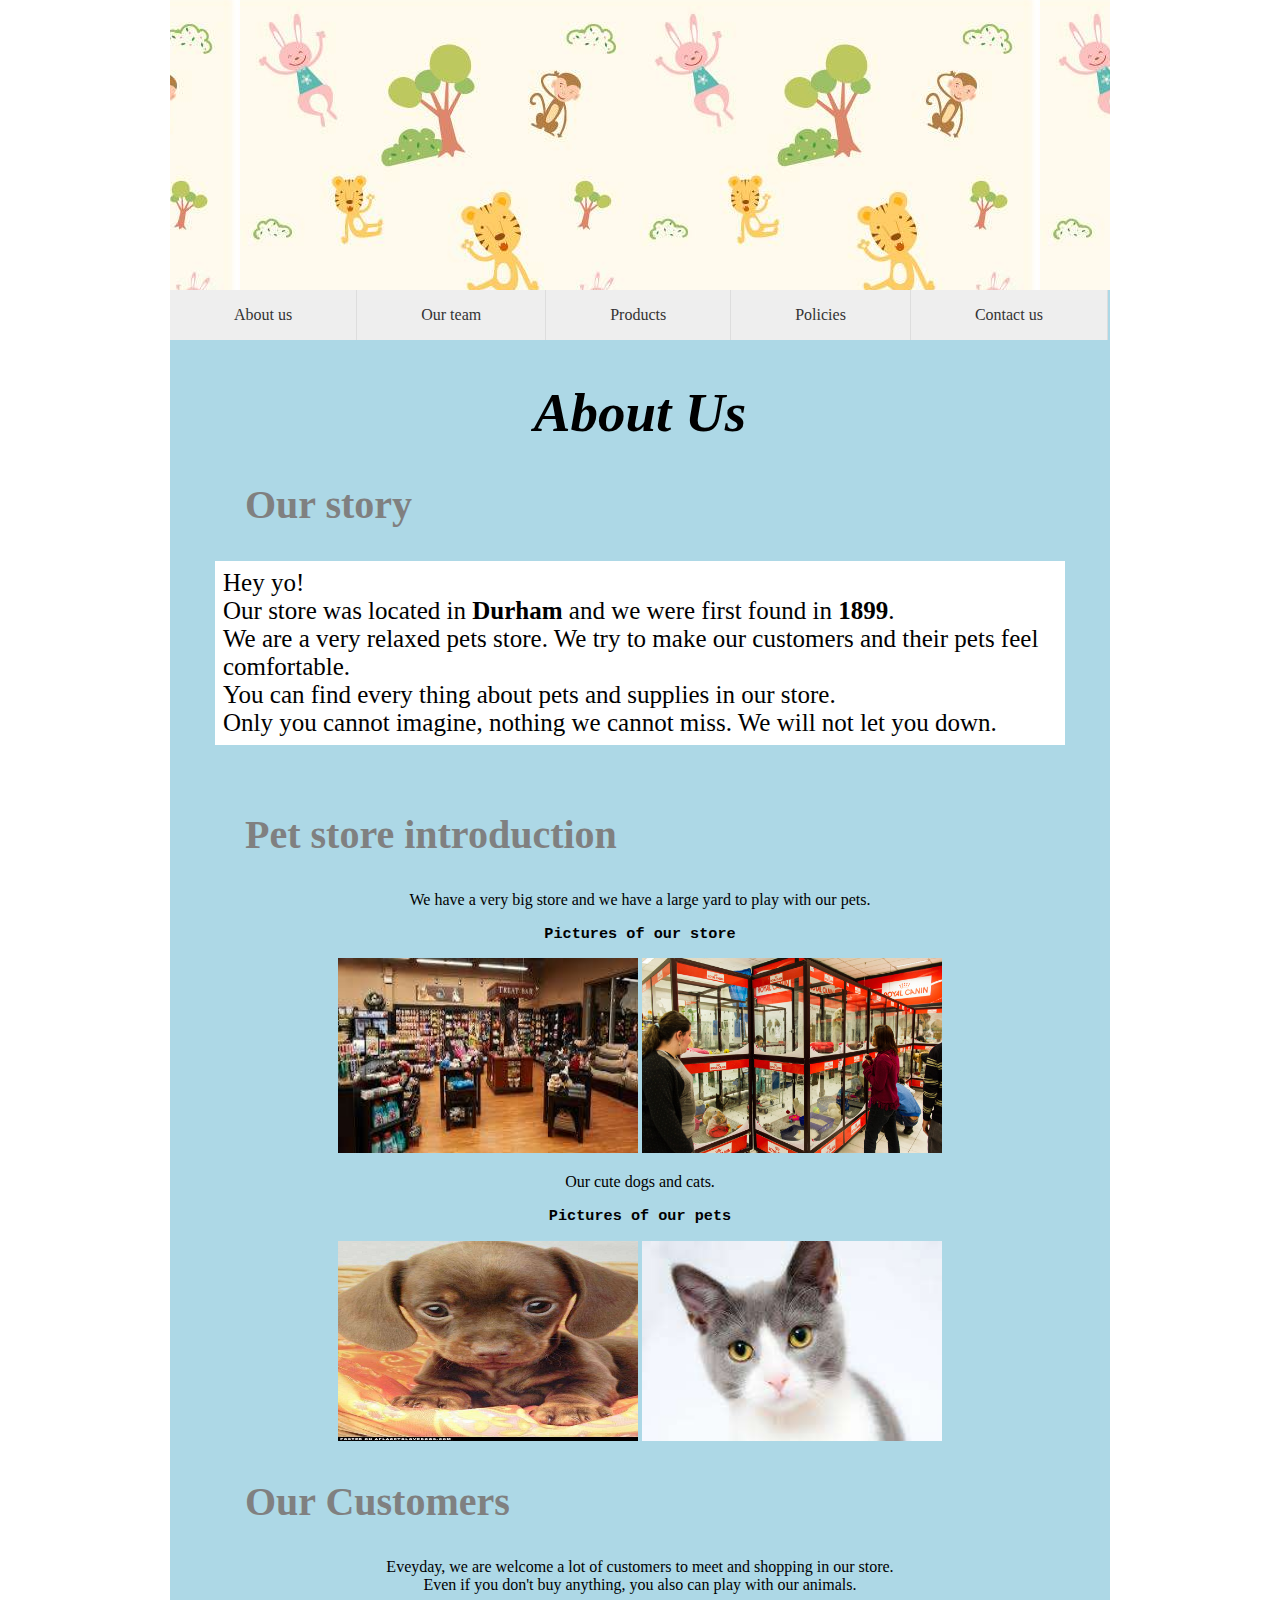
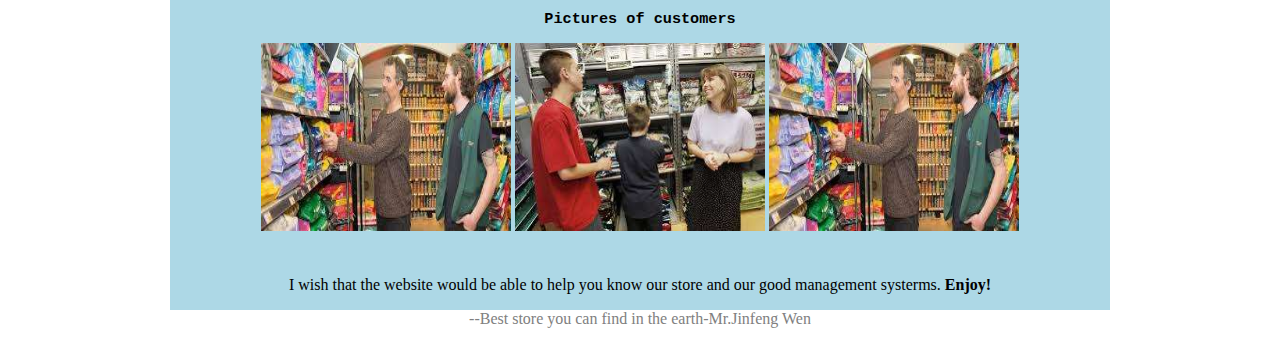
<file: index.html>
<!DOCTYPE html>
<html lang="en-US">
<head>
    <title>Durham House of Pets </title>
    <link href="style.css" rel="stylesheet" type="text/css"/>
    <meta charset="UTF-8">
    <meta name="description" content="Introduction Letter">
    <meta name="keywords" content="UNH,Junior student">
</head>
<body>
    <div id="wrap">
        <!-- Banner -->
        <div id="banner">
        </div>
        <!-- Navigation -->
        <nav id= "navigation">
            <ul>
                <li><a href ="index.html">About us</a></li>
                <li><a href = "employees.html">Our team</a></li>
                <li><a href = "products.html">Products</a></li>
                <li><a href = "policies.html">Policies</a></li>
                <li><a href = "contact_us.html">Contact us</a></li>
            </ul>   
        </nav>
        <!-- End Navigation. -->
        <div id="content">
            <br><br><br>
            <h1><i>About Us</i></h1>
            <h2>Our story</h2>
            <article id="post">
                Hey yo!<br>       
                Our store was located in <b>Durham</b> and we were first found in <b>1899</b>. <br>We are a very relaxed pets store. We try to make our customers and their pets feel comfortable.
                <br>You can find every thing about pets and supplies in our store. 
                <br>Only you cannot imagine, nothing we cannot miss. We will not let you down.
            </article><br>
            <h2>Pet store introduction</h2>
                <p>We have a very big store and we have a large yard to play with our pets.</p>
                <h3>Pictures of our store</h3>
                    <!-- image -->
                    <section id="image">
                            <img src="store.jpg" alt ="our store" Width = "300" height= "195">
                            <img src ="store1.jpg" alt ="our store" Width = "300" height= "195">
                    </section>
                <p>Our cute dogs and cats.</p>
                <h3>Pictures of our pets</h3>
                    <!--images -->                   
                    <section id ="image">
                         <img src ="puppy.jpg" alt ="pet" Width ="300" height ="200" alt="puppy">
                         <img src ="cat.jpg" alt="pet" Width ="300" height ="200" alt="cat">
                    </section>
                <h2>Our Customers</h2>
                <p>Eveyday, we are welcome a lot of customers to meet and shopping in our store. <br>Even if you don't buy anything, you also can play with our animals.</p>
                <h3>Pictures of customers</h3>
                    <section id="image">
                        <img src="cus.jpg" alt="customers" width="250" height="188">
                        <img src="cus2.jpg" alt="customers" width="250" height="188">
                        <img src="cus3.jpg" alt="customers" width="250" height="188">
                    </section>
        </div><!-- End of content -->       
            <p>I wish that the website would be able to help you know our store and our good management systerms. <b>Enjoy!</b></p>
            <!-- Footer -->
            <footer id="footer">
                <p> --Best store you can find in the earth-Mr.Jinfeng Wen</p>
            </footer>
    </div><!-- End of wrap -->
</body>
</html>
</file>
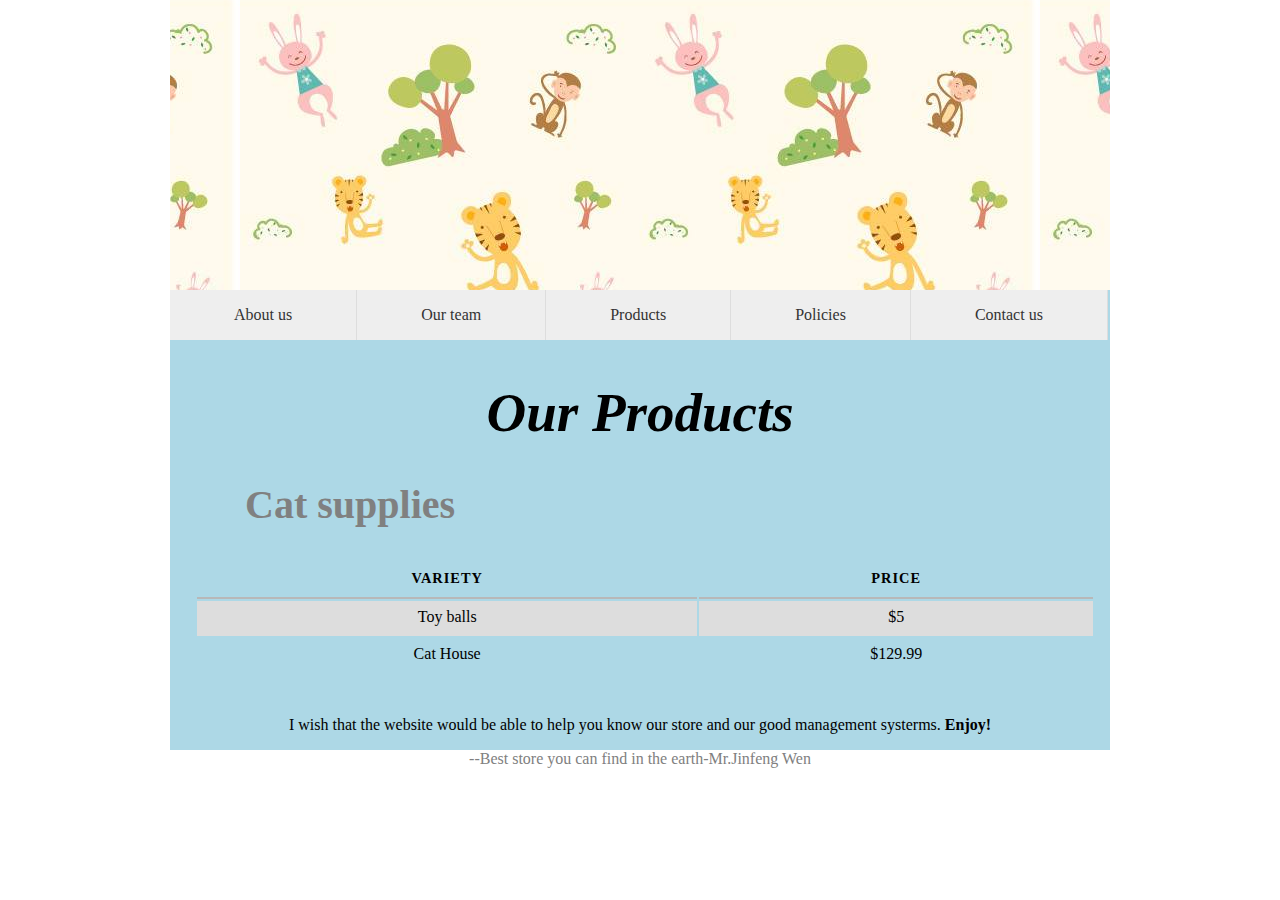
<file: catsupplies.html>
<!DOCTYPE html>
<html lang="en-US">
<head>
    <title>Durham House of Pets - Products</title>
    <link href="style.css" rel="stylesheet" type="text/css"/>
    <meta charset="UTF-8">
    <meta name="description" content="Introduction Letter">
    <meta name="keywords" content="UNH,Junior student">
</head>
<body>
    <div id="wrap">
        <!-- Banner -->
        <div id="banner">
        </div>
        <!-- Navigation -->
        <nav id= "navigation">
            <ul>
                <li><a href ="index.html">About us</a></li>
                <li><a href = "employees.html">Our team</a></li>
                <li><a href = "products.html">Products</a></li>
                <li><a href = "policies.html">Policies</a></li>
                <li><a href = "contact_us.html">Contact us</a></li>
            </ul>   
        </nav>
        <!-- End Navigation. -->
        <div id="content">
            <br><br><br>
            <h1><i>Our Products</i></h1>
             <h2>Cat supplies</h2>
             <!-- Table -->
                <table>
                    <tr>
                        <th>Variety</th>
                        <th>Price</th>
                    </tr>
                    <tr>
                        <td>Toy balls</td>
                        <td>$5</td>
                    </tr>
                    <tr>
                        <td>Cat House</td>
                        <td>$129.99</td>
                    </tr>
                </table>
            
        </div><!-- End of content -->       
            <p>I wish that the website would be able to help you know our store and our good management systerms. <b>Enjoy!</b></p>
            <!-- Footer -->
            <footer id="footer">
                <p> --Best store you can find in the earth-Mr.Jinfeng Wen</p>
            </footer>
    </div><!-- End of wrap -->
</body>
</html>
</file>
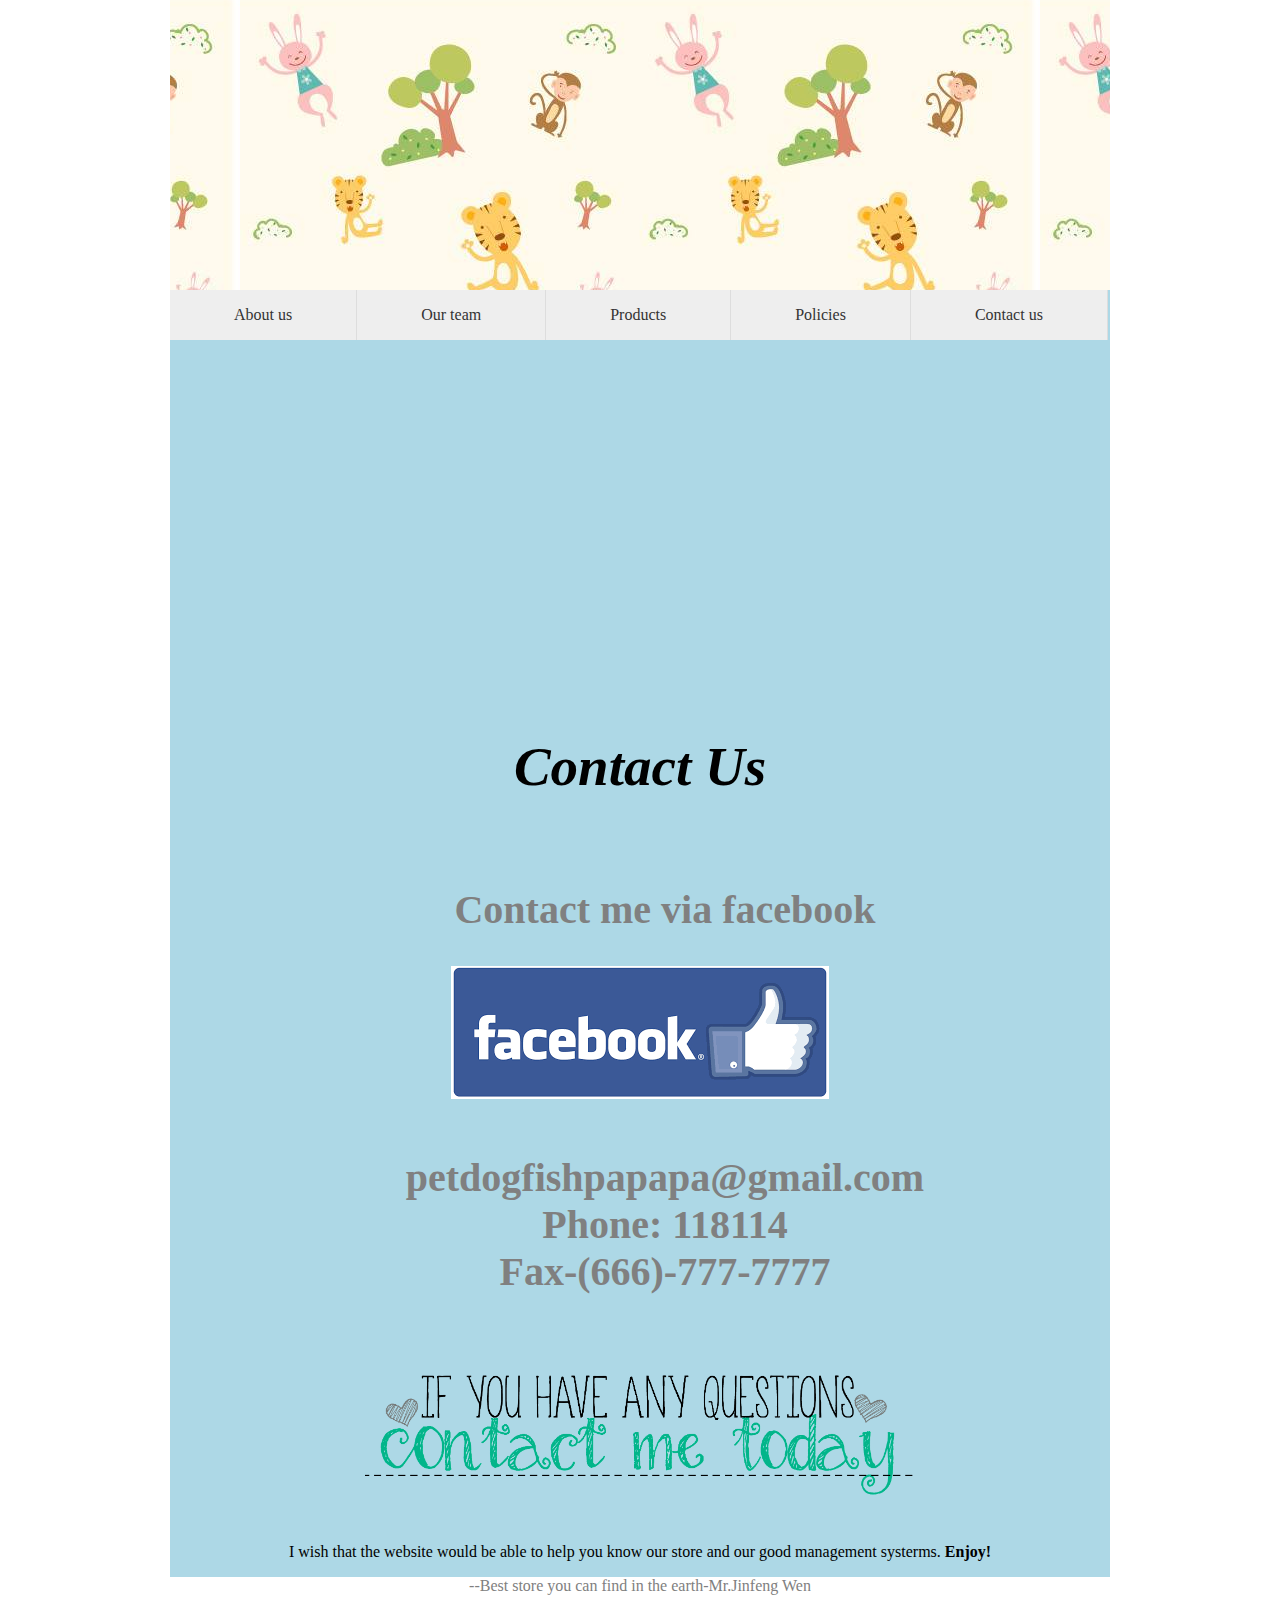
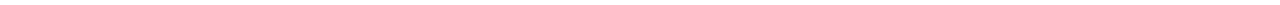
<file: contact_us.html>
<!DOCTYPE html>
<html lang="en-US">
<head>
    <title>Durham House of Pets - Contact Information</title>
    <link href="style.css" rel="stylesheet" type="text/css"/>
    <meta charset="UTF-8">
    <meta name="description" content="Introduction Letter">
    <meta name="keywords" content="UNH,Junior student">
</head>
<body>
    <div id="wrap">
        <!-- Banner -->
        <div id="banner">
        </div>
        <!-- Navigation -->
        <nav id= "navigation">
            <ul>
                <li><a href ="index.html">About us</a></li>
                <li><a href = "employees.html">Our team</a></li>
                <li><a href = "products.html">Products</a></li>
                <li><a href = "policies.html">Policies</a></li>
                <li><a href = "contact_us.html">Contact us</a></li>
            </ul>   
        </nav>
        <!-- End Navigation. --><iframe src="https://www.google.com/maps/embed?pb=!1m18!1m12!1m3!1d2911.5754494609755!2d-70.9323855845688!3d43.134444079142455!2m3!1f0!2f0!3f0!3m2!1i1024!2i768!4f13.1!3m3!1m2!1s0x89e2939631c10309%3A0x6c52c779515fb679!2s83+Main+St%2C+Durham%2C+NH+03824!5e0!3m2!1szh-CN!2sus!4v1498222300610" width="400" height="300" frameborder="0" style="border:0" allowfullscreen></iframe>
        <div id="content">
            <br><br><br>
            <h1><i>Contact Us</i></h1>
            <!-- Link to Social Media -->
            <section id="image">
                <br><h2>Contact me via facebook</h2>
                <a href="https://https://www.facebook.com/jinfeng.wen.39" target="_blank">
                    <img src="facebook.png" alt="Connect on Facebook" ></a>
                <br><br>
                <h2>petdogfishpapapa@gmail.com<br>Phone: 118114<br>Fax-(666)-777-7777</h2>
                <br><img src="hear.png" alt="Hope to Hear from You" width="550">
            </section>
        </div><!-- End of content -->       
            <p>I wish that the website would be able to help you know our store and our good management systerms. <b>Enjoy!</b></p>
            <!-- Footer -->
            <footer id="footer">
                <p> --Best store you can find in the earth-Mr.Jinfeng Wen</p>
            </footer>
    </div><!-- End of wrap -->
</body>
</html>
</file>
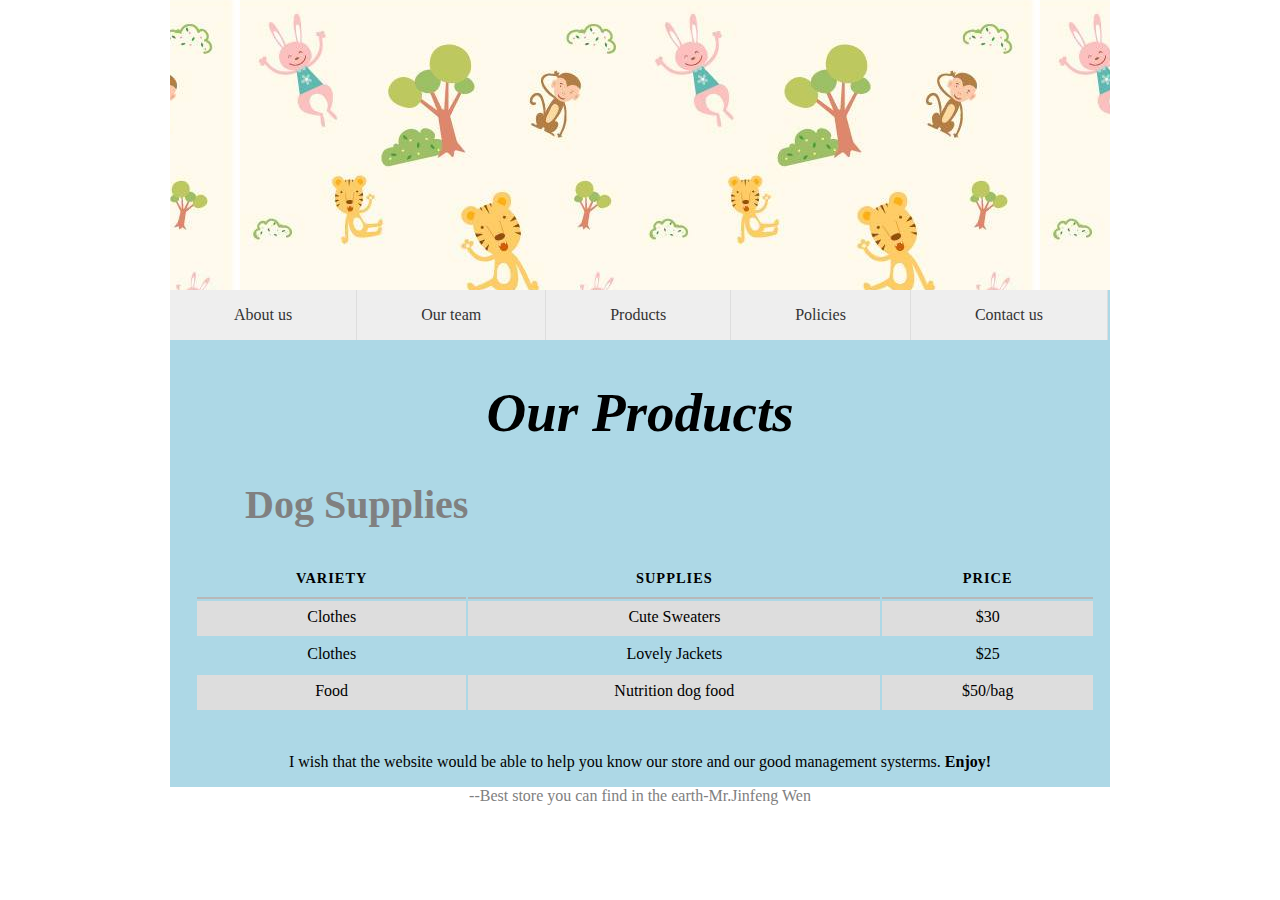
<file: dogsupplies.html>
<!DOCTYPE html>
<html lang="en-US">
<head>
    <title>Durham House of Pets - Products</title>
    <link href="style.css" rel="stylesheet" type="text/css"/>
    <meta charset="UTF-8">
    <meta name="description" content="Introduction Letter">
    <meta name="keywords" content="UNH,Junior student">
</head>
<body>
    <div id="wrap">
        <!-- Banner -->
        <div id="banner">
        </div>
        <!-- Navigation -->
        <nav id= "navigation">
            <ul>
                <li><a href ="index.html">About us</a></li>
                <li><a href = "employees.html">Our team</a></li>
                <li><a href = "products.html">Products</a></li>
                <li><a href = "policies.html">Policies</a></li>
                <li><a href = "contact_us.html">Contact us</a></li>
            </ul>   
        </nav>
        <!-- End Navigation. -->
        <div id="content">
            <br><br><br>
            <h1><i>Our Products</i></h1>
            <h2>Dog Supplies</h2>
            <!-- Table -->
                <table>
                    <tr>
                        <th>Variety</th>
                        <th>Supplies</th>
                        <th>Price</th>
                    </tr>
                    <tr>
                        <td>Clothes</td>
                        <td>Cute Sweaters</td>
                        <td>$30</td>
                    </tr>
                    <tr>
                        <td>Clothes</td>
                        <td>Lovely Jackets</td>
                        <td>$25</td>
                    </tr>
                    <tr>
                        <td>Food</td>
                        <td>Nutrition dog food</td>
                        <td>$50/bag</td>
                    </tr>    
                </table>
             
        </div><!-- End of content -->       
            <p>I wish that the website would be able to help you know our store and our good management systerms. <b>Enjoy!</b></p>
            <!-- Footer -->
            <footer id="footer">
                <p> --Best store you can find in the earth-Mr.Jinfeng Wen</p>
            </footer>
    </div><!-- End of wrap -->
</body>
</html>
</file>
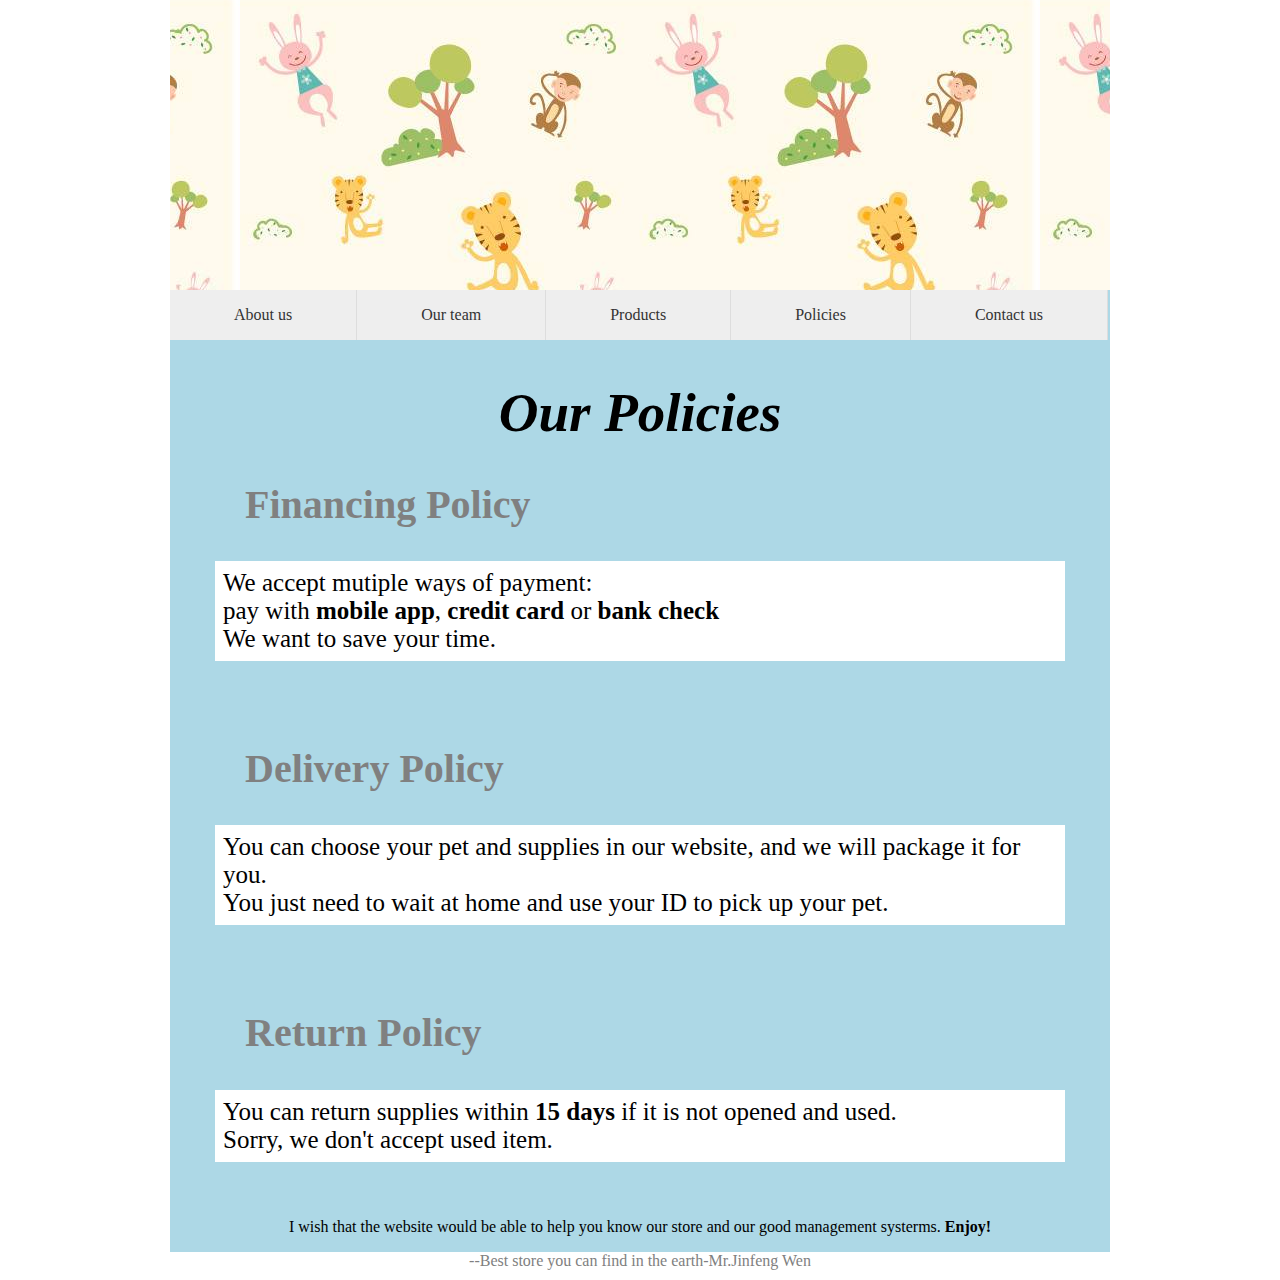
<file: policies.html>
<!DOCTYPE html>
<html lang="en-US">
<head>
    <title>Durham House of Pets - Policies</title>
    <link href="style.css" rel="stylesheet" type="text/css"/>
    <meta charset="UTF-8">
    <meta name="description" content="Introduction Letter">
    <meta name="keywords" content="UNH,Junior student">
</head>
<body>
    <div id="wrap">
        <!-- Banner -->
        <div id="banner">
        </div>
        <!-- Navigation -->
        <nav id= "navigation">
            <ul>
                <li><a href ="index.html">About us</a></li>
                <li><a href = "employees.html">Our team</a></li>
                <li><a href = "products.html">Products</a></li>
                <li><a href = "policies.html">Policies</a></li>
                <li><a href = "contact_us.html">Contact us</a></li>
            </ul>   
        </nav>
        <!-- End Navigation. -->
        <div id="content">
            <br><br><br>
            <h1><i>Our Policies</i></h1>
            <h2>Financing Policy</h2>
            <article id="post">
                We accept mutiple ways of payment: <br>pay with <b>mobile app</b>, <b>credit card</b> or <b> bank check</b><br>We want to save your time.
            </article>
            <br><br><h2>Delivery Policy</h2>
            <article id="post">
                You can choose your pet and supplies in our website, and we will package it for you. <br>You just need to wait at home and use your ID to pick up your pet. 
            </article>
            <br><br><h2>Return Policy</h2>
            <article id="post">
                You can return supplies within <b>15 days</b> if it is not opened and used.
                <br>Sorry, we don't accept used item.
            </article>
            
            
        </div><!-- End of content -->       
            <p>I wish that the website would be able to help you know our store and our good management systerms. <b>Enjoy!</b></p>
            <!-- Footer -->
            <footer id="footer">
                <p> --Best store you can find in the earth-Mr.Jinfeng Wen</p>
            </footer>
    </div><!-- End of wrap -->
</body>
</html>
</file>
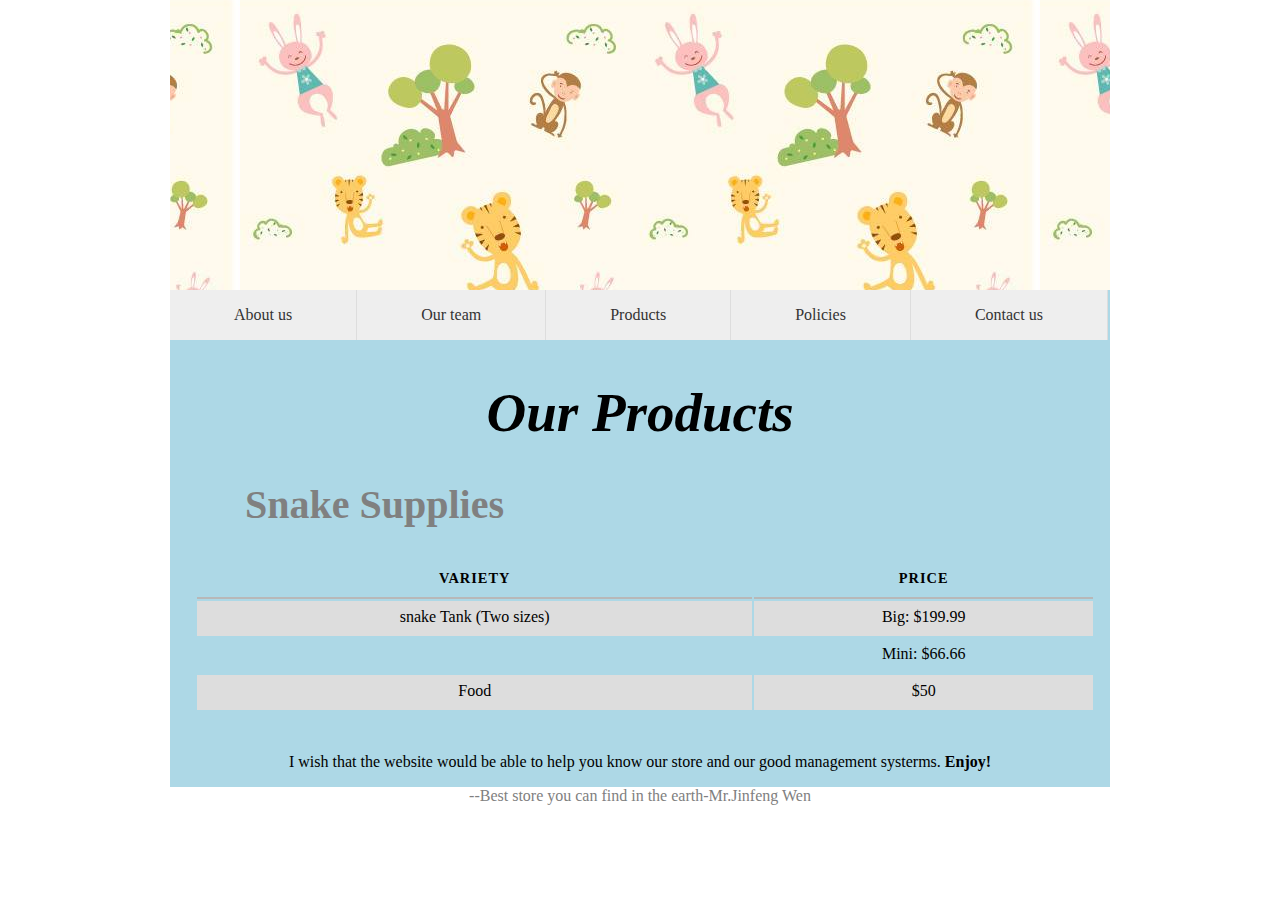
<file: snacksupplies.html>
<!DOCTYPE html>
<html lang="en-US">
<head>
    <title>Durham House of Pets - Products</title>
    <link href="style.css" rel="stylesheet" type="text/css"/>
    <meta charset="UTF-8">
    <meta name="description" content="Introduction Letter">
    <meta name="keywords" content="UNH,Junior student">
</head>
<body>
    <div id="wrap">
        <!-- Banner -->
        <div id="banner">
        </div>
        <!-- Navigation -->
        <nav id= "navigation">
            <ul>
                <li><a href ="index.html">About us</a></li>
                <li><a href = "employees.html">Our team</a></li>
                <li><a href = "products.html">Products</a></li>
                <li><a href = "policies.html">Policies</a></li>
                <li><a href = "contact_us.html">Contact us</a></li>
            </ul>   
        </nav>
        <!-- End Navigation. -->
        <div id="content">
            <br><br><br>
            <h1><i>Our Products</i></h1>
            <h2>Snake Supplies</h2>
            <!-- Table -->
                <table>
                    <tr>
                        <th>Variety</th>
                        <th>Price</th>
                    </tr>
                    <tr>
                        <td>snake Tank (Two sizes)</td>
                        <td>Big: $199.99</td>
                    </tr>
                    <tr>
                        <td></td>
                        <td>Mini: $66.66</td>
                    </tr>
                     <tr>
                        <td>Food</td>
                        <td>$50</td>
                    </tr>
                </table>         
        </div><!-- End of content -->       
            <p>I wish that the website would be able to help you know our store and our good management systerms. <b>Enjoy!</b></p>
            <!-- Footer -->
            <footer id="footer">
                <p> --Best store you can find in the earth-Mr.Jinfeng Wen</p>
            </footer>
    </div><!-- End of wrap -->
</body>
</html>
</file>
<file: style.css>
#navigation {
  background-color: #eee;
}
#navigation ul {
  margin: 0;
  padding: 0; 
}
#navigation li {
  border-right: 1px solid #ddd;
  display: block;
  float: left;
  margin: 0;
}
#navigation a {
  background-color: #eee;
  color: #333;
  display: block;
  padding: 1.0em 4.0em;
  text-decoration: none;
  transition: all .25s ease-in-out;
 }

#navigation a:hover {
  background-color: #ddd;
}
#content {
      padding: 0 25px 25px;
      min-height:100%;
      }
      
#wrap {
      height: 100%;
      margin-bottom:-10px;
      background-color: lightblue;
      width:940px;
      }
#banner {
    height: 300px;
    width: 940px;
    margin-top:-10px;
    background-image:url("banner.jpg");
    background-position:top;
    background-repeat: repeat;
        }
table {
        width: 900px;}
      th, td {
        padding: 7px 10px 10px 10px;
        text-align: center
        }
      th {
        text-transform: uppercase;
        letter-spacing: 1px;
        font-size: 90%;
        border-bottom: 2px solid #B8B8B8;
        text-align: center;}
      tr:nth-child(even) {
        background-color: #dddddd;
        text-align: center}
#image {
  text-align:center;
  
}
#post {
    border:3px grey;
    margin: 20px;margin-bottom:15px;padding:8px;
    font-size: 25px;
    background-color: white;
    font-family: TW CEN MT, Georgia;
    }
 
body {
        width:940px;
        margin: auto;
        background-size: cover;
        background-position: center;
        background-repeat: repeat;
        background-attachment: fixed;
      }

h1 {
       color:black;
       text-align: center;
       font-size: 55px
          }
h2 {
     color: #808080;
     font-family: fantasy;
     margin-left:50px;
     font-size:40px
}
h3 {
     color:black;
     font-family: monospace;
     text-align: center;
}

p {
      margin-left: 50px;
      margin-right: 50px;
      font-family: TW CEN MT, Georgia;
      text-align: center
 }
 
#footer{
    border:1px pink;
    text-align:center;
	  background-color:white;
	  color:grey;
	  text-shadow:1px 1px 0 rgba(255,255,255,0.6);
}
a:link {
    color: red;
}

a:visited {
    color: green;
}

a:hover {
    color: hotpink;
    outline:thick dotted;
}

a:active {
    color: blue;
}
</file>
